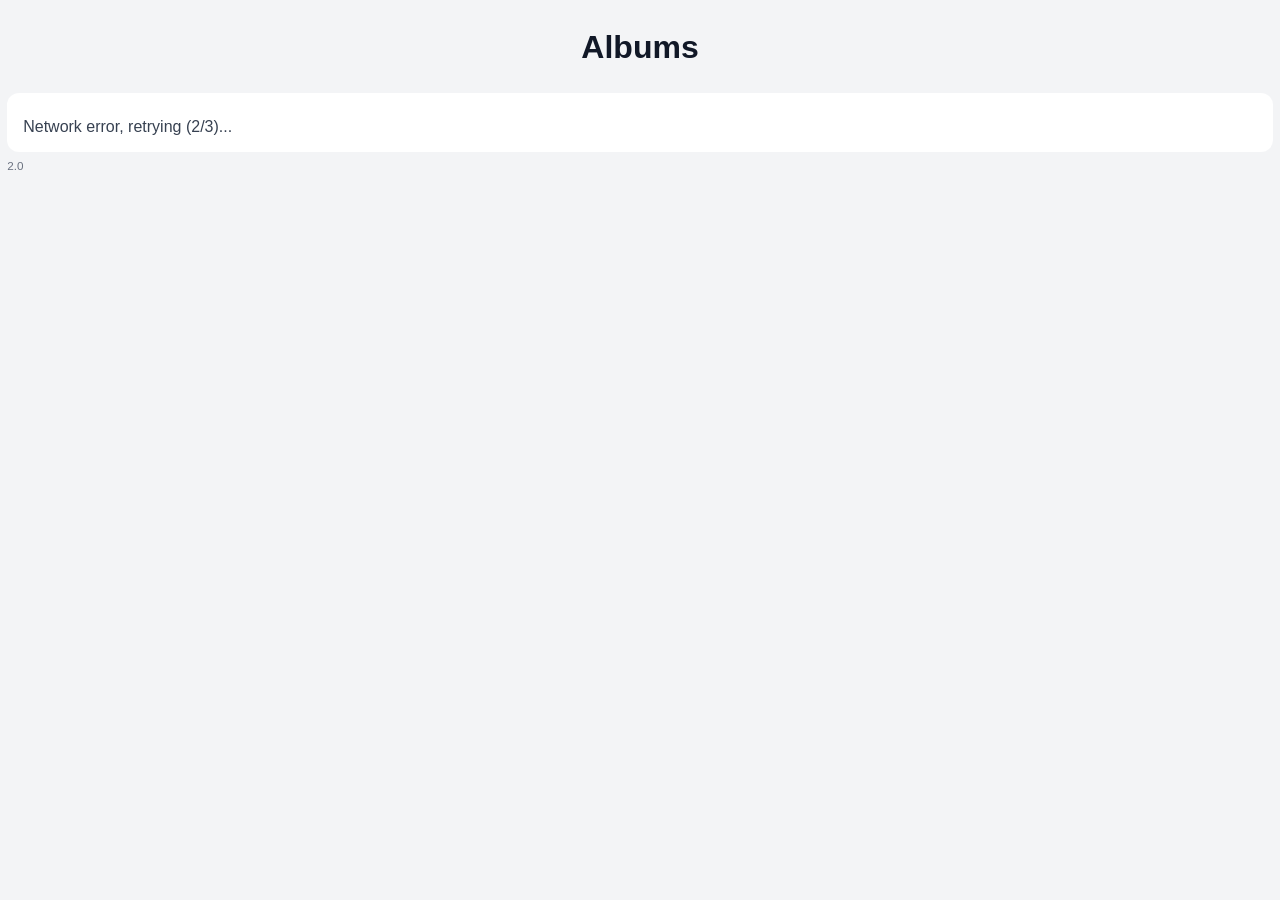
<file: albums/index.html>
<!doctype html>
<html lang="en">
  <head>
    <meta charset="UTF-8" />
    <meta name="viewport" content="width=device-width, initial-scale=1.0" />
    <meta name="app-html-version" content="2.0" />
    <title>Flickr Albums</title>
    <link rel="stylesheet" href="../styles.css?v=2.0" />
  </head>
  <body>
    <main class="app-shell">
      <header class="top-bar">
        <div class="title-row">
          <h1 id="albums-title">Albums</h1>
        </div>
      </header>

      <section id="albums-state" class="state-card" aria-live="polite">
        <p id="albums-loading">Loading albums...</p>
      </section>

        <section id="albums-list" class="albums-container hidden" aria-label="Albums list">
        <!-- albums will be injected here -->
      </section>
        <p id="app-version" class="version-badge" aria-live="polite"></p>
    </main>

    <script src="../app-config.js?v=2.0"></script>
    <script src="albums.js?v=2.0"></script>
  </body>
</html>
</file>
<file: styles.css>
* {
  box-sizing: border-box;
}

body {
  margin: 0;
  min-height: 100dvh;
  font-family: -apple-system, BlinkMacSystemFont, "Segoe UI", Roboto, Oxygen, Ubuntu,
    Cantarell, "Helvetica Neue", Arial, sans-serif;
  background: #f3f4f6;
  color: #111827;
}

.app-shell {
  width: min(100%, 1500px);
  min-height: 100dvh;
  margin: 0 auto;
  padding: 0.45rem;
  --filmstrip-size: 132px;
  /* JS will set --app-height to window.innerHeight to avoid mobile address-bar issues */
  --app-height: 100dvh;
  --resizer-size: 14px;
}

.top-bar {
  margin-bottom: 0.35rem;
}

.title-row {
  position: relative;
  display: flex;
  justify-content: center;
  align-items: center;
  min-height: 2rem;
  padding: 0 5.5rem;
}

.back-btn {
  position: absolute;
  left: 0.5rem;
  top: 50%;
  transform: translateY(-50%);
  border: none;
  background: transparent;
  color: #111827;
  font-size: 1rem;
  padding: 0.25rem 0.5rem;
  cursor: pointer;
}

.albums-container {
  background: #ffffff;
  border-radius: 8px;
  padding: 0.6rem;
}

.albums-thumb-table {
  width: 100%;
  border-collapse: collapse;
}

.albums-thumb-table td {
  padding: 0.5rem;
  vertical-align: top;
  border: none;
}

.thumb-cell {
  display: block;
  text-decoration: none;
  color: inherit;
  background: #fff;
  border-radius: 8px;
  padding: 0.4rem;
  box-shadow: 0 0 0 1px rgba(15,23,42,0.03) inset;
}

.thumb-image {
  display: block;
  width: 100%;
  height: 140px;
  object-fit: cover;
  border-radius: 6px;
}

.thumb-cell,
.thumb-cell:link,
.thumb-cell:visited,
.thumb-cell:hover,
.thumb-cell:active {
  text-decoration: none;
  color: #111827;
}

.thumb-caption {
  margin-top: 0.45rem;
  font-size: 0.95rem;
  line-height: 1.2;
  color: #111827;
  text-align: center;
}

.empty-cell { background: transparent; }

@media (max-width: 640px) {
  .thumb-image { height: 110px; }
}

/* Placeholder appearance while thumbnails load */
.thumb-placeholder .thumb-image.placeholder {
  background: linear-gradient(90deg, #eef2f7 25%, #f3f4f6 50%, #eef2f7 75%);
  width: 100%;
  height: 140px;
  border-radius: 6px;
}

.thumb-placeholder .thumb-caption {
  text-align: center;
  color: #6b7280;
  margin-top: 0.4rem;
}
.muted { color: #6b7280; font-size: 0.9rem; }

#album-title {
  margin: 0;
  font-size: clamp(1.22rem, 4.1vw, 1.8rem);
  line-height: 1.2;
  text-align: center;
}

#photo-count {
  position: absolute;
  right: 0;
  top: 50%;
  transform: translateY(-50%);
  margin: 0;
  color: #4b5563;
  font-size: 0.94rem;
  white-space: nowrap;
}

.state-card {
  background: #ffffff;
  border-radius: 12px;
  padding: 1rem;
}

.state-card h2 {
  margin: 0;
  font-size: 1.1rem;
}

.state-card p {
  margin: 0.6rem 0 0;
  color: #374151;
}

.btn {
  margin-top: 0.9rem;
  border: none;
  border-radius: 10px;
  background: #111827;
  color: #ffffff;
  padding: 0.6rem 0.95rem;
  font-size: 0.95rem;
  cursor: pointer;
}

.theatre-view {
  height: calc(var(--app-height) - 2.2rem - env(safe-area-inset-bottom));
  min-height: 0;
  border-radius: 10px;
  border: 1px solid #0f172a;
  overflow: hidden;
  display: grid;
  grid-template-rows: minmax(0, 1fr) var(--resizer-size) var(--filmstrip-size);
  background: #000000;
}

.preview-pane {
  position: relative;
  min-height: 0;
  display: grid;
  grid-template-rows: minmax(0, 1fr);
  background: #000000;
}

.preview-media {
  min-height: 0;
  overflow: hidden;
  display: flex;
  align-items: center;
  justify-content: center;
  background: #000000;
}

.preview-pane img {
  display: block;
  max-width: 100%;
  max-height: 100%;
  width: auto;
  height: auto;
  object-fit: contain;
  background: #000000;
  user-select: none;
}

.preview-nav {
  position: absolute;
  top: 50%;
  transform: translateY(-50%);
  border: none;
  width: 2.15rem;
  height: 2.15rem;
  border-radius: 999px;
  background: rgba(0, 0, 0, 0.44);
  color: #ffffff;
  font-size: 1.52rem;
  line-height: 1;
  cursor: pointer;
  z-index: 3;
}

.preview-fullscreen-btn {
  position: absolute;
  top: max(0.45rem, env(safe-area-inset-top));
  right: 0.5rem;
  border: none;
  width: 2.4rem;
  height: 2.4rem;
  border-radius: 999px;
  background: rgba(0, 0, 0, 0.55);
  color: #ffffff;
  font-size: 1rem;
  line-height: 1;
  cursor: pointer;
  z-index: 4;
}

/* Paired focus glyph: keep characters on one line, add spacing, and rotate together */
.focus-glyph {
  display: inline-block;
  white-space: nowrap;
  letter-spacing: 0.16rem;
  font-weight: 700;
  font-size: 1.05rem;
  transform-origin: center;
}

.focus-glyph.rotated-ccw { transform: rotate(-45deg); }
.focus-glyph.rotated-cw { transform: rotate(45deg); }

.prev-btn {
  left: 0.5rem;
}

.next-btn {
  right: 0.5rem;
}

.filmstrip-resizer {
  background: #0f172a;
  border-top: 1px solid #334155;
  border-bottom: 1px solid #334155;
  position: relative;
  touch-action: none;
  user-select: none;
  cursor: ns-resize;
}

.filmstrip-resizer::before {
  content: "";
  position: absolute;
  left: 50%;
  top: 50%;
  width: 44px;
  height: 4px;
  border-radius: 999px;
  transform: translate(-50%, -50%);
  background: #64748b;
}

.filmstrip-resizer.is-active::before {
  background: #475569;
  width: 86px;
  height: 10px;
  box-shadow: 0 0 0 1px rgba(15, 23, 42, 0.35);
}

.filmstrip {
  display: flex;
  align-items: center;
  gap: 0.4rem;
  overflow-x: auto;
  overflow-y: hidden;
  padding: 0.36rem;
  background: #111827;
  overscroll-behavior-x: contain;
  min-height: 0;
}

/* Micro visual feedback when the filmstrip handle is grabbed */
.filmstrip.micro-feedback {
  animation: micro-pop 220ms ease;
  transform-origin: center;
}

@keyframes micro-pop {
  0% { transform: scale(1); }
  50% { transform: scale(1.06); }
  100% { transform: scale(1); }
}

.strip-item {
  flex: 0 0 auto;
  width: calc(var(--filmstrip-size) - 16px);
  max-width: 184px;
  min-width: 66px;
  aspect-ratio: 1 / 1;
  border-radius: 8px;
  overflow: hidden;
  border: 2px solid transparent;
  background: #374151;
  padding: 0;
  cursor: pointer;
  touch-action: manipulation;
}

.strip-item img {
  width: 100%;
  height: 100%;
  object-fit: cover;
  display: block;
  user-select: none;
}

.strip-item.is-active {
  border-color: #f9fafb;
}

.preview-pane.is-touching {
  cursor: grabbing;
}

.preview-pane,
.preview-nav,
.preview-fullscreen-btn,
.filmstrip-resizer {
  touch-action: manipulation;
}

.strip-item:focus-visible,
.preview-nav:focus-visible,
.btn:focus-visible,
.preview-fullscreen-btn:focus-visible {
  outline: 3px solid #93c5fd;
  outline-offset: 2px;
}

.version-badge {
  margin: 0.4rem 0 0;
  color: #6b7280;
  font-size: 0.73rem;
}

.hidden {
  display: none;
}

.app-shell.focus-mode .filmstrip {
  padding: 0;
  border: 0;
  overflow: hidden;
}

/* Compact layout for landscape on mobile: hide title + count to maximize viewer height */
.app-shell.landscape-compact #album-title,
.app-shell.landscape-compact #photo-count {
  display: none;
}

/* hide the albums back button in compact landscape to maximize space */
.app-shell.landscape-compact .back-btn { display: none; }

/* Collapse header spacing when in compact landscape so the viewer reclaims the space */
.app-shell.landscape-compact {
  padding: 0.15rem;
}

.app-shell.landscape-compact .top-bar {
  margin-bottom: 0;
  height: 0;
  overflow: hidden;
}

.app-shell.landscape-compact .title-row {
  padding: 0;
  min-height: 0;
  height: 0;
  overflow: hidden;
}

/* In compact mode don't subtract header height from theatre; use full app-height */
.app-shell.landscape-compact .theatre-view {
  height: calc(var(--app-height) - env(safe-area-inset-bottom));
}

/* Compact header shown above the viewer in landscape. Mirrors main header
   content but is small and does not change the theatre size. */
.mobile-compact {
  display: none;
  width: 100%;
  padding: 0.15rem 0;
  position: relative;
}

/* mirror portrait header spacing and typography in compact header */
.mobile-compact .compact-title {
  padding: 0 5.5rem;
  min-height: 2rem;
  display: flex;
  align-items: center;
  justify-content: center;
}

.mobile-compact .compact-album-title {
  /* match portrait header title exactly */
  margin: 0;
  font-size: clamp(1.22rem, 4.1vw, 1.8rem);
  line-height: 1.2;
  text-align: center;
  color: inherit;
  font-weight: 700; /* ensure bold like the H1 portrait title */
  font-family: -apple-system, BlinkMacSystemFont, "Segoe UI", Roboto, "Helvetica Neue", Arial, sans-serif;
}

.mobile-compact .compact-photo-count {
  position: absolute;
  right: 0.5rem;
  top: 50%;
  transform: translateY(-50%);
  margin: 0;
  color: #4b5563;
  font-size: 0.94rem;
  white-space: nowrap;
}

.mobile-compact .compact-back {
  position: absolute;
  left: 0.5rem;
  top: 50%;
  transform: translateY(-50%);
}

.app-shell.landscape-compact .mobile-compact {
  display: block;
}

/* Spacer that allows a slight page scroll so mobile Safari can hide its chrome.
   It sits in flow but the theatre is pulled up with a negative margin so the
   visible photo area is not reduced. */
#mobile-scroll-spacer { display: none; }
.app-shell.landscape-compact #mobile-scroll-spacer { display: block; height: 56px; }

/* Pull theatre up to overlap the spacer so header does not reduce photo height */
.app-shell.landscape-compact .theatre-view { margin-top: -56px; z-index: 0; }

/* Ensure compact header overlays the theatre visually */
.app-shell.landscape-compact .mobile-compact { position: relative; z-index: 10; background: transparent; }

.app-shell.focus-mode .strip-item {
  display: none;
}

body.resizing-filmstrip {
  overflow: hidden;
}

body.resizing-filmstrip .filmstrip {
  background: #1f2937;
}

.filmstrip-resizer.is-active + .filmstrip {
  background: #1f2937;
}

@media (orientation: landscape) {
  .theatre-view {
    grid-template-rows: minmax(0, 1fr);
    grid-template-columns: minmax(0, 1fr) var(--resizer-size) var(--filmstrip-size);
  }

  .filmstrip-resizer {
    border-top: none;
    border-bottom: none;
    border-left: 1px solid #334155;
    border-right: 1px solid #334155;
    cursor: ew-resize;
  }

  .filmstrip-resizer::before {
    width: 4px;
    height: 44px;
  }

  .filmstrip-resizer.is-active::before {
    width: 10px;
    height: 86px;
  }

  .filmstrip {
    flex-direction: column;
    align-items: stretch;
    overflow-x: hidden;
    overflow-y: auto;
    overscroll-behavior-y: contain;
  }

  .strip-item {
    width: 100%;
    max-width: none;
  }
}

@media (max-width: 640px) {
  .app-shell {
    padding: 0.25rem;
  }

  .app-shell {
    --resizer-size: 22px;
  }

  .theatre-view {
    height: calc(100dvh - 1.95rem - env(safe-area-inset-bottom));
    min-height: 0;
    border-radius: 0;
    border-left: none;
    border-right: none;
  }

  .preview-nav {
    width: 1.95rem;
    height: 1.95rem;
    font-size: 1.35rem;
  }

  .title-row {
    padding: 0 4.8rem;
  }

  .filmstrip-resizer::before {
    width: 56px;
    height: 5px;
  }

  #preview-caption {
    font-size: 0.85rem;
  }
}
</file>
